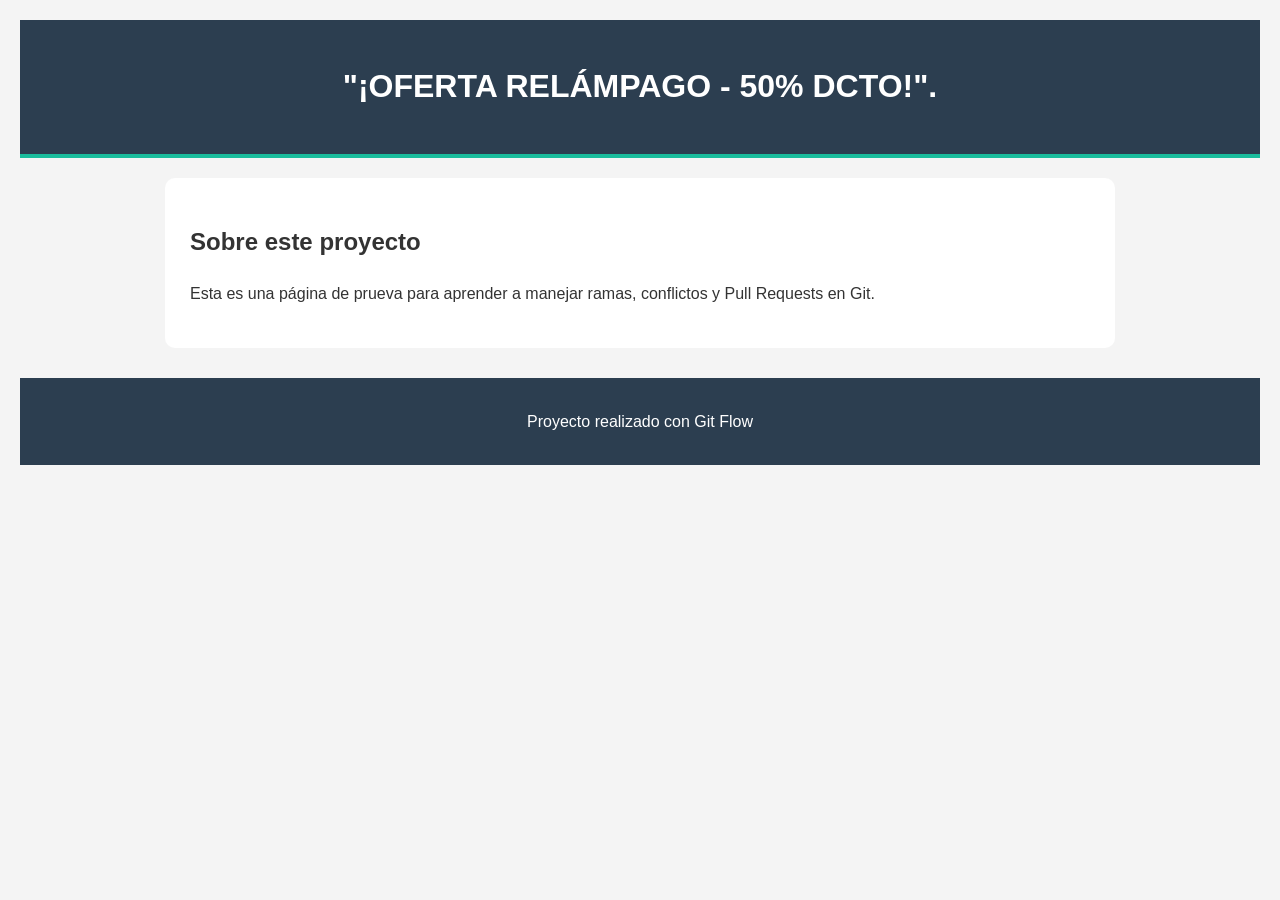
<file: index.html>
<!DOCTYPE html>
<html lang="es">
<head>
    <center><meta charset="UTF-8"></center>
    <meta name="viewport" content="width=device-width, initial-scale=1.0">
    <title>Práctica de Git Flow</title>
    <link rel="stylesheet" href="style.css">
</head>

<body>

    <header>
        <h1>"¡OFERTA RELÁMPAGO - 50% DCTO!". </h1>
    </header>
 
    <main>
        <section>
            <h2>Sobre este proyecto</h2>
            <p>Esta es una página de prueva para aprender a manejar ramas, conflictos y Pull Requests en Git.</p>
        </section>
    </main>
     
    <!-- Correccion de errores   -->

  
      <footer>
        <p>Proyecto realizado con Git Flow</p>
    </footer>

    </body>
</html>
</file>
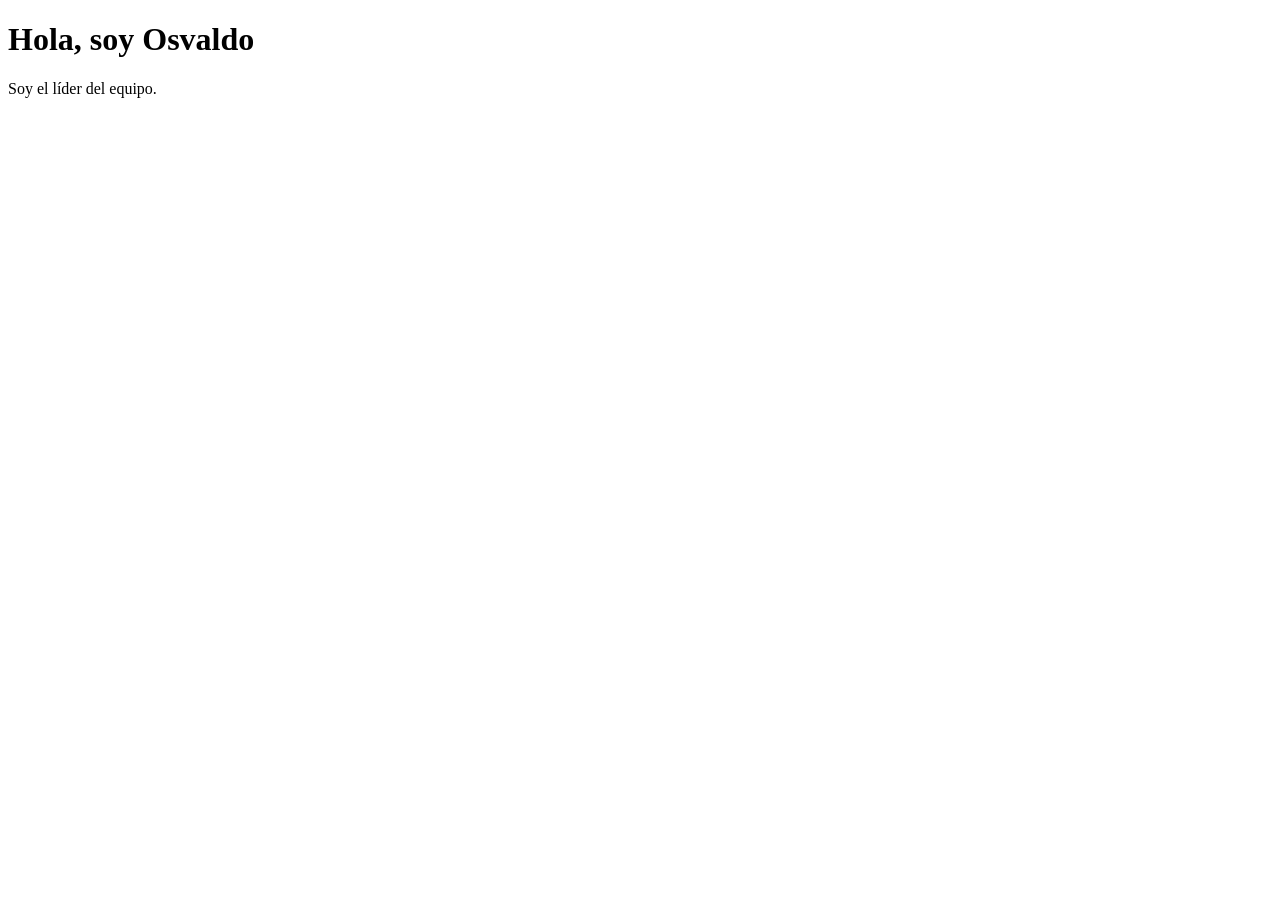
<file: osvaldo.html>
<!DOCTYPE html>
<html lang="en">
<head>
    <meta charset="UTF-8">
    <meta name="viewport" content="width=device-width, initial-scale=1.0">
    <title>Document</title>
</head>
<body>

    <h1>Hola, soy Osvaldo</h1>
    <p>Soy el líder del equipo.</p>
    
</body>
</html>
</file>
<file: style.css>
body {
    background-color: #f4f4f4;
    font-family: Arial, sans-serif;
    color: #333;
    margin: 0;
    padding: 20px;
    line-height: 1.6;
}

header {
    background-color: #2c3e50;
    color: white;
    padding: 20px;
    border-bottom: 4px solid #1abc9c;
    margin-bottom: 20px;
    text-align: center;
}

h1 {
    color: white;
}

main {
    max-width: 900px;
    margin: 0 auto;
    background-color: white;
    padding: 25px;
    border-radius: 10px;
}

footer {
    margin-top: 30px;
    padding: 15px;
    text-align: center;
    background-color: #2c3e50;
    color: white;
}
</file>
